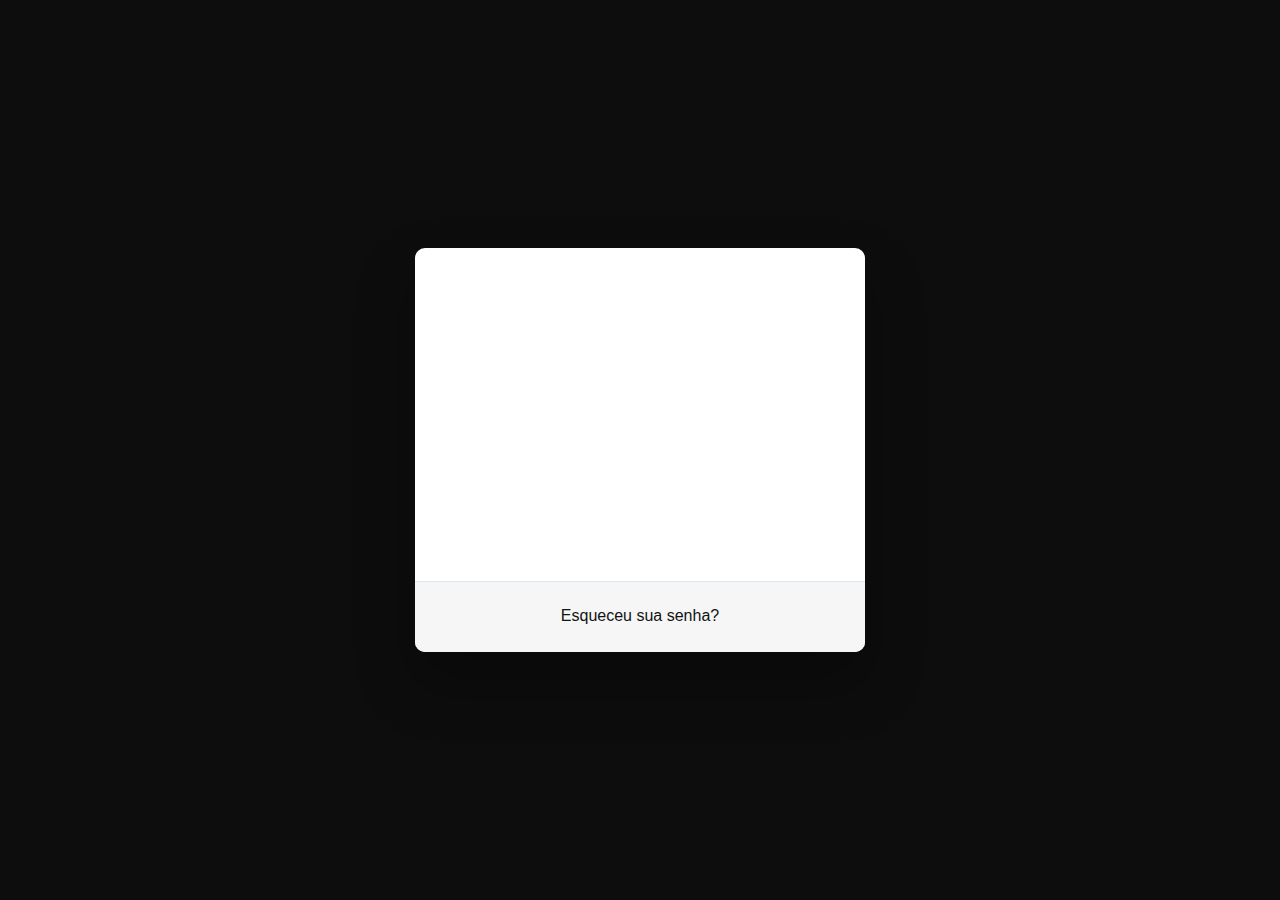
<file: pages/login/login.html>
<!DOCTYPE html>
<html lang="pt">
	<head>
		<meta charset="UTF-8" />
		<meta http-equiv="X-UA-Compatible" content="IE=edge" />
		<link
			rel="shortcut icon"
			href="/assets/img/favicon-16x16.png"
			type="image/x-icon"
		/>
		<meta name="viewport" content="width=device-width, initial-scale=1.0" />
		<link rel="stylesheet" href="/pages/login/login.css" />
		<script src="/pages/login/login.js"></script>
		<title>Login</title>
	</head>
	<body>
		<div class="wrapper fadeInDown">
			<div id="formContent">
				<div class="fadeIn first">
					<img
						src="/assets/img/LogoSVG.svg"
						id="icon"
						alt="User Icon"
					/>
				</div>
				<form>
					<input
						type="text"
						id="login"
						class="fadeIn second"
						name="login"
						placeholder="E-mail"
					/>
					<input
						type="password"
						id="password"
						class="fadeIn third"
						name="login"
						placeholder="Senha"
					/>
					<p id="alerta"></p>
					<input
						type="button"
						class="fadeIn fourth"
						value="Entrar"
						onclick="redirecionar();"
					/>
				</form>
				<div id="formFooter">
					<a class="underlineHover" href="#">Esqueceu sua senha?</a>
				</div>
			</div>
		</div>
	</body>
</html>
</file>
<file: pages/login/login.css>
/* BASIC */

html {
	background-color: #0D0D0D;
}

body {
	margin: 0;
	font-family: Helvetica, sans-serif;
	height: 100vh;
}

a {
	color: #101312;
	display: inline-block;
	text-decoration: none;
	font-weight: 400;
}

h2 {
	text-align: center;
	font-size: 16px;
	font-weight: 600;
	text-transform: uppercase;
	display: inline-block;
	margin: 40px 8px 10px 8px;
	color: #cccccc;
}

/* STRUCTURE */

.wrapper {
	display: flex;
	align-items: center;
	flex-direction: column;
	justify-content: center;
	width: 100%;
	height: 100vh;
}

#formContent {
	-webkit-border-radius: 10px 10px 10px 10px;
	border-radius: 10px 10px 10px 10px;
	background: #fff;
	padding: 30px;
	width: 90%;
	max-width: 450px;
	position: relative;
	padding: 0px;
	-webkit-box-shadow: 0 30px 60px 0 rgba(0, 0, 0, 0.3);
	box-shadow: 0 30px 60px 0 rgba(0, 0, 0, 0.3);
	text-align: center;
}

#formFooter {
	background-color: #f6f6f6;
	border-top: 1px solid #dce8f1;
	padding: 25px;
	text-align: center;
	-webkit-border-radius: 0 0 10px 10px;
	border-radius: 0 0 10px 10px;
}

/* TABS */

h2.inactive {
	color: #cccccc;
}

h2.active {
	color: #0d0d0d;
	border-bottom: 2px solid #101312;
}

/* FORM TYPOGRAPHY*/

input[type="button"],
input[type="submit"],
input[type="reset"] {
	background-color: #95FE00;
	border: none;
	color: white;
	padding: 15px 80px;
	text-align: center;
	text-decoration: none;
	display: inline-block;
	text-transform: uppercase;
	font-size: 13px;
	-webkit-box-shadow: 0 10px 30px 0 black;
	box-shadow: 0 10px 30px 0 rgb(168, 168, 168);
	-webkit-border-radius: 5px 5px 5px 5px;
	border-radius: 5px 5px 5px 5px;
	margin: 5px 20px 40px 20px;
	-webkit-transition: all 0.3s ease-in-out;
	-moz-transition: all 0.3s ease-in-out;
	-ms-transition: all 0.3s ease-in-out;
	-o-transition: all 0.3s ease-in-out;
	transition: all 0.3s ease-in-out;
}

input[type="button"]:hover,
input[type="submit"]:hover,
input[type="reset"]:hover {
	background-color: #71c200;
}

input[type="button"]:active,
input[type="submit"]:active,
input[type="reset"]:active {
	-moz-transform: scale(0.95);
	-webkit-transform: scale(0.95);
	-o-transform: scale(0.95);
	-ms-transform: scale(0.95);
	transform: scale(0.95);
}

input[type="text"],
input[type="password"] {
	background-color: #f6f6f6;
	border: none;
	color: #101312;
	padding: 15px 15px;
	text-align: center;
	text-decoration: none;
	display: inline-block;
	font-size: 16px;
	width: 83%;
	margin: 5px;
	border: 2px solid #f6f6f6;
	-webkit-transition: all 0.5s ease-in-out;
	-moz-transition: all 0.5s ease-in-out;
	-ms-transition: all 0.5s ease-in-out;
	-o-transition: all 0.5s ease-in-out;
	transition: all 0.5s ease-in-out;
	-webkit-border-radius: 5px 5px 5px 5px;
	border-radius: 5px 5px 5px 5px;
}

input[type="text"]:focus,
input[type="password"]:focus {
	background-color: #fff;
	border-bottom: 2px solid #95FE00;
}

input[type="text"]:placeholder,
input[type="password"]:placeholder {
	color: #cccccc;
}

/* ANIMATIONS */

/* Simple CSS3 Fade-in-down Animation */
.fadeInDown {
	-webkit-animation-name: fadeInDown;
	animation-name: fadeInDown;
	-webkit-animation-duration: 1s;
	animation-duration: 1s;
	-webkit-animation-fill-mode: both;
	animation-fill-mode: both;
}

@-webkit-keyframes fadeInDown {
	0% {
		opacity: 0;
		-webkit-transform: translate3d(0, -100%, 0);
		transform: translate3d(0, -100%, 0);
	}
	100% {
		opacity: 1;
		-webkit-transform: none;
		transform: none;
	}
}

@keyframes fadeInDown {
	0% {
		opacity: 0;
		-webkit-transform: translate3d(0, -100%, 0);
		transform: translate3d(0, -100%, 0);
	}
	100% {
		opacity: 1;
		-webkit-transform: none;
		transform: none;
	}
}

/* Simple CSS3 Fade-in Animation */
@-webkit-keyframes fadeIn {
	from {
		opacity: 0;
	}
	to {
		opacity: 1;
	}
}
@-moz-keyframes fadeIn {
	from {
		opacity: 0;
	}
	to {
		opacity: 1;
	}
}
@keyframes fadeIn {
	from {
		opacity: 0;
	}
	to {
		opacity: 1;
	}
}

.fadeIn {
	opacity: 0;
	-webkit-animation: fadeIn ease-in 1;
	-moz-animation: fadeIn ease-in 1;
	animation: fadeIn ease-in 1;

	-webkit-animation-fill-mode: forwards;
	-moz-animation-fill-mode: forwards;
	animation-fill-mode: forwards;

	-webkit-animation-duration: 1s;
	-moz-animation-duration: 1s;
	animation-duration: 1s;
}

.fadeIn.first {
	-webkit-animation-delay: 0.4s;
	-moz-animation-delay: 0.4s;
	animation-delay: 0.4s;
}

.fadeIn.second {
	-webkit-animation-delay: 0.6s;
	-moz-animation-delay: 0.6s;
	animation-delay: 0.6s;
}

.fadeIn.third {
	-webkit-animation-delay: 0.8s;
	-moz-animation-delay: 0.8s;
	animation-delay: 0.8s;
}

.fadeIn.fourth {
	-webkit-animation-delay: 1s;
	-moz-animation-delay: 1s;
	animation-delay: 1s;
}

/* Simple CSS3 Fade-in Animation */
.underlineHover:after {
	display: block;
	left: 0;
	bottom: -10px;
	width: 0;
	height: 2px;
	background-color: #101312;
	content: "";
	transition: width 0.2s;
}

.underlineHover:hover {
	color: #0d0d0d;
}

.underlineHover:hover:after {
	width: 100%;
}

/* OTHERS */

*:focus {
	outline: none;
}

#icon {
	width: 20%;
	margin-top: 15px;
	filter: invert(87%) sepia(89%) saturate(4785%) hue-rotate(47deg)
		brightness(130%) contrast(140%);
}
#alerta {
	color: red;
}
</file>
